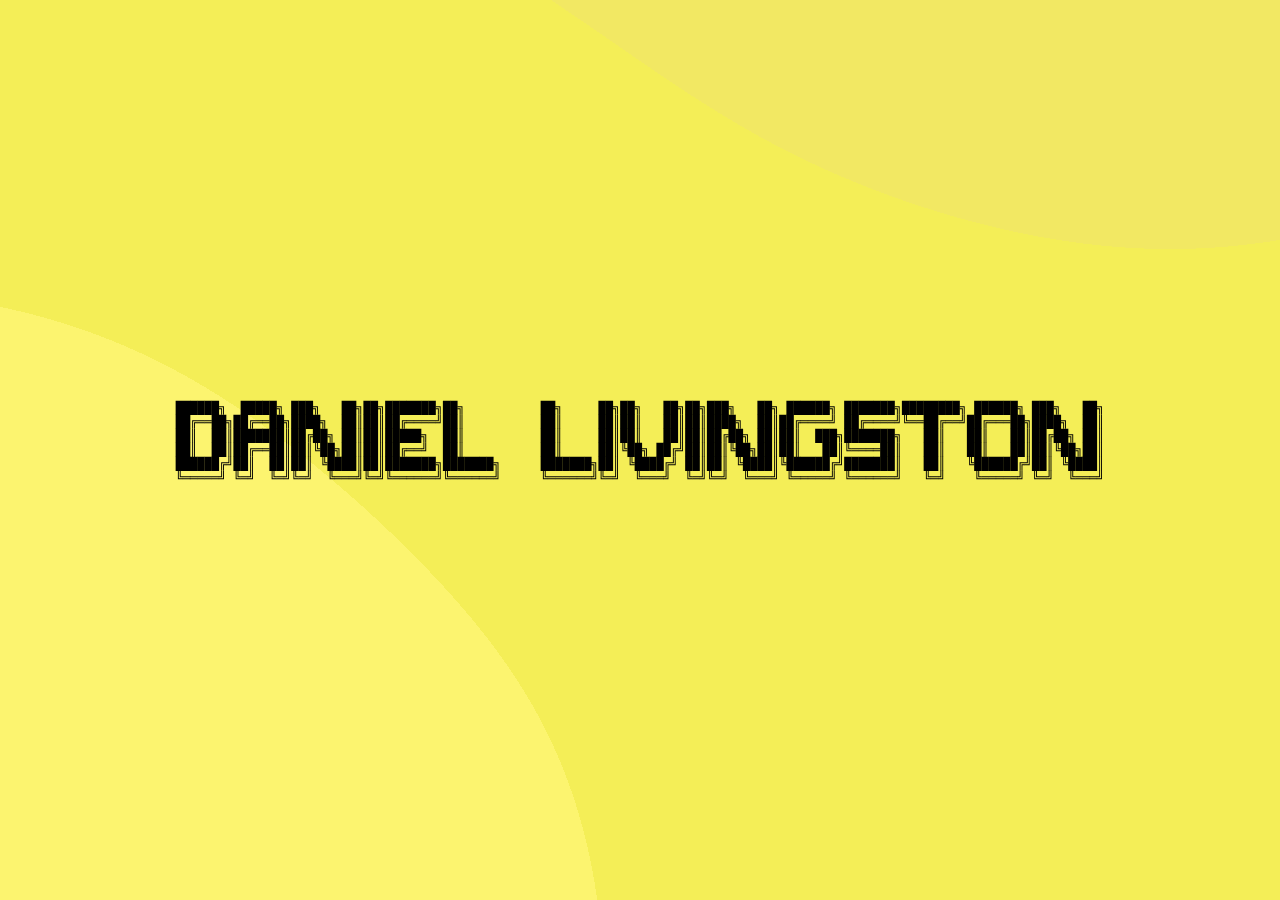
<file: index.html>
<!DOCTYPE html>
<html lang="en">
  <head>
    <meta charset="UTF-8">
    <meta name="viewport" content="width=device-width,initial-scale=1.0">
    <title>LVNGSTN.XYZ</title>
    <meta name="description" content="Daniel Livingston is a software engineer">
    <meta name="author" content="Daniel Livingston">
    <link rel="stylesheet" href="style.css">

    <style>
    </style>
  </head>

  <body>
    <!-- Layout inspired by Linda Dong <https://lindadong.com/> -->
    <div class="container" id="main">
      <!-- Name: DANIEL LIVINGSTON -->
      <div class="container" id="name">
        <pre id="firstname">
██████╗  █████╗ ███╗   ██╗██╗███████╗██╗
██╔══██╗██╔══██╗████╗  ██║██║██╔════╝██║
██║  ██║███████║██╔██╗ ██║██║█████╗  ██║
██║  ██║██╔══██║██║╚██╗██║██║██╔══╝  ██║
██████╔╝██║  ██║██║ ╚████║██║███████╗███████╗
╚═════╝ ╚═╝  ╚═╝╚═╝  ╚═══╝╚═╝╚══════╝╚══════╝
        </pre>
        <pre id="lastname">
██╗     ██╗██╗   ██╗██╗███╗   ██╗ ██████╗ ███████╗████████╗ ██████╗ ███╗   ██╗
██║     ██║██║   ██║██║████╗  ██║██╔════╝ ██╔════╝╚══██╔══╝██╔═══██╗████╗  ██║
██║     ██║██║   ██║██║██╔██╗ ██║██║  ███╗███████╗   ██║   ██║   ██║██╔██╗ ██║
██║     ██║╚██╗ ██╔╝██║██║╚██╗██║██║   ██║╚════██║   ██║   ██║   ██║██║╚██╗██║
███████╗██║ ╚████╔╝ ██║██║ ╚████║╚██████╔╝███████║   ██║   ╚██████╔╝██║ ╚████║
╚══════╝╚═╝  ╚═══╝  ╚═╝╚═╝  ╚═══╝ ╚═════╝ ╚══════╝   ╚═╝    ╚═════╝ ╚═╝  ╚═══╝
        </pre>
      </div>
    </div>
    <!-- WebGL Background Animation -->
    <canvas id="glcanvas"></canvas>
    <script src="./script.js"></script>
  </body>
</html>
</file>
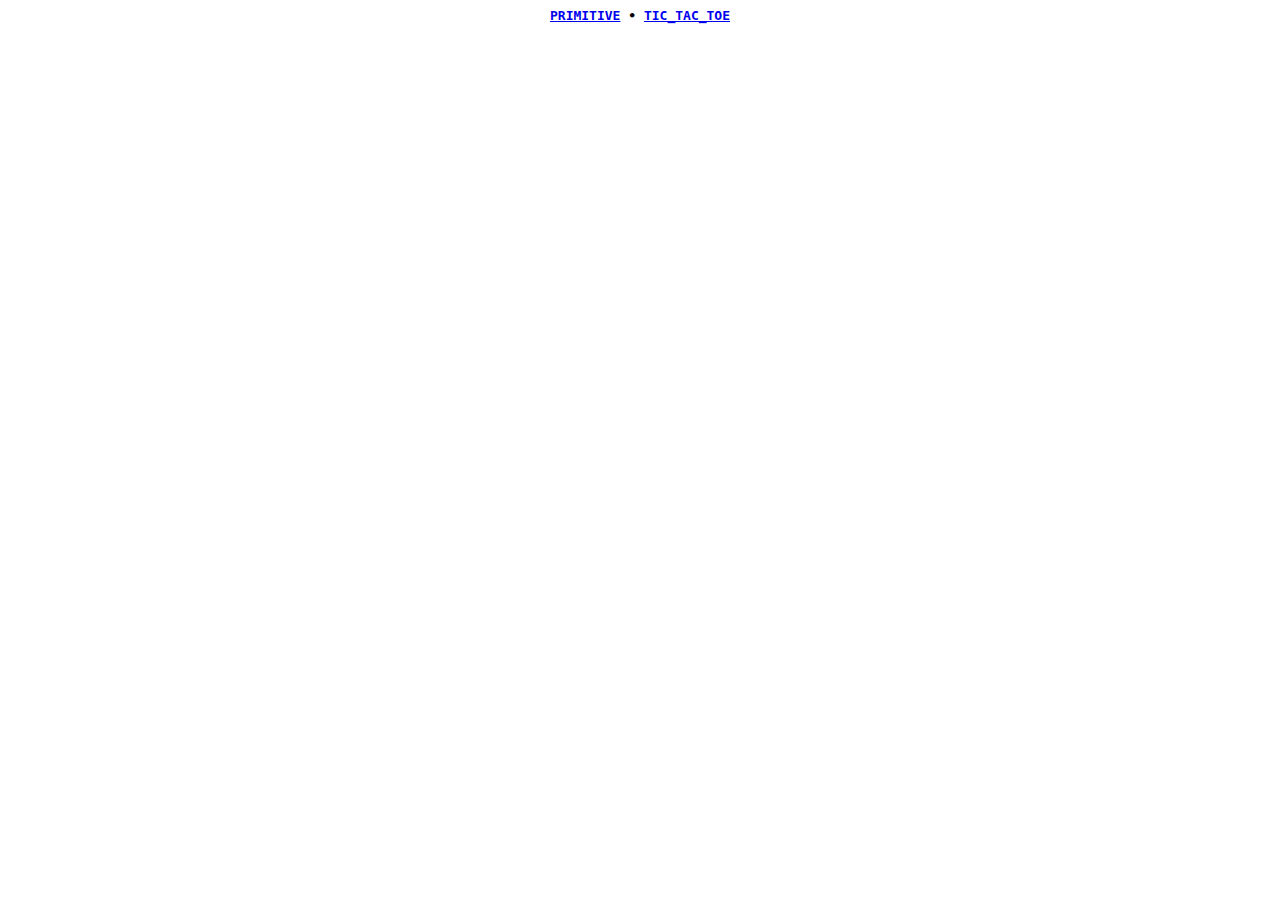
<file: labs/index.html>
<!DOCTYPE html>
<html>
    <head>
        <title>LVNGSTN.XYZ</title>
    </head>

    <style>
        body {
            font-family: monospace;
            font-weight: bolder;
            color: black;
        }
    </style>

    <body>
        <center>
            <a href="primitive/index.html">PRIMITIVE</a>
            •
            <a href="tic-tac-toe/index.html">TIC_TAC_TOE</a>
        </center>
    </body>
</html>
</file>
<file: style.css>
html {
  margin: 0;
  padding: 0;
  width: 100%;
  height: 100%;
}

body {
  background-color: #fff;
  font: monospace;
  color: #000;
  margin: 0;
  padding: 0;
  width: 100%;
  height: 100%;
  font-size: 12px;
  overflow: hidden;
}

canvas {
  width: 100%;
  height: 100%;
  position:absolute;
  left:0;
  top:0;
  z-index:-1;
}

a {
  color: #000;
  text-decoration: underline;
}

a:hover, a:active {
  color: #6F64F0;
}

pre {
  padding: 5px 20px;
  margin: 0;
}

.container {
  margin: 0;
  padding:0;
  display: flex;
  justify-content: center;
  align-items: top;
  flex-direction: row;
  width: 100%;
}

#main {
  flex-direction: column;
  height: 100%;
}

@media only screen and (max-width: 1000px) {
  #name {
    flex-direction: column;
    justify-content: center;
    align-items: center;
  }
  #firstname, #lastname {
    font-size: 10px;
  }
}

@media only screen and (max-width: 600px) {
  #firstname, #lastname {
    font-size: 6px;
  }
  #name {
    padding: 30px 0px;
  }
}
</file>
